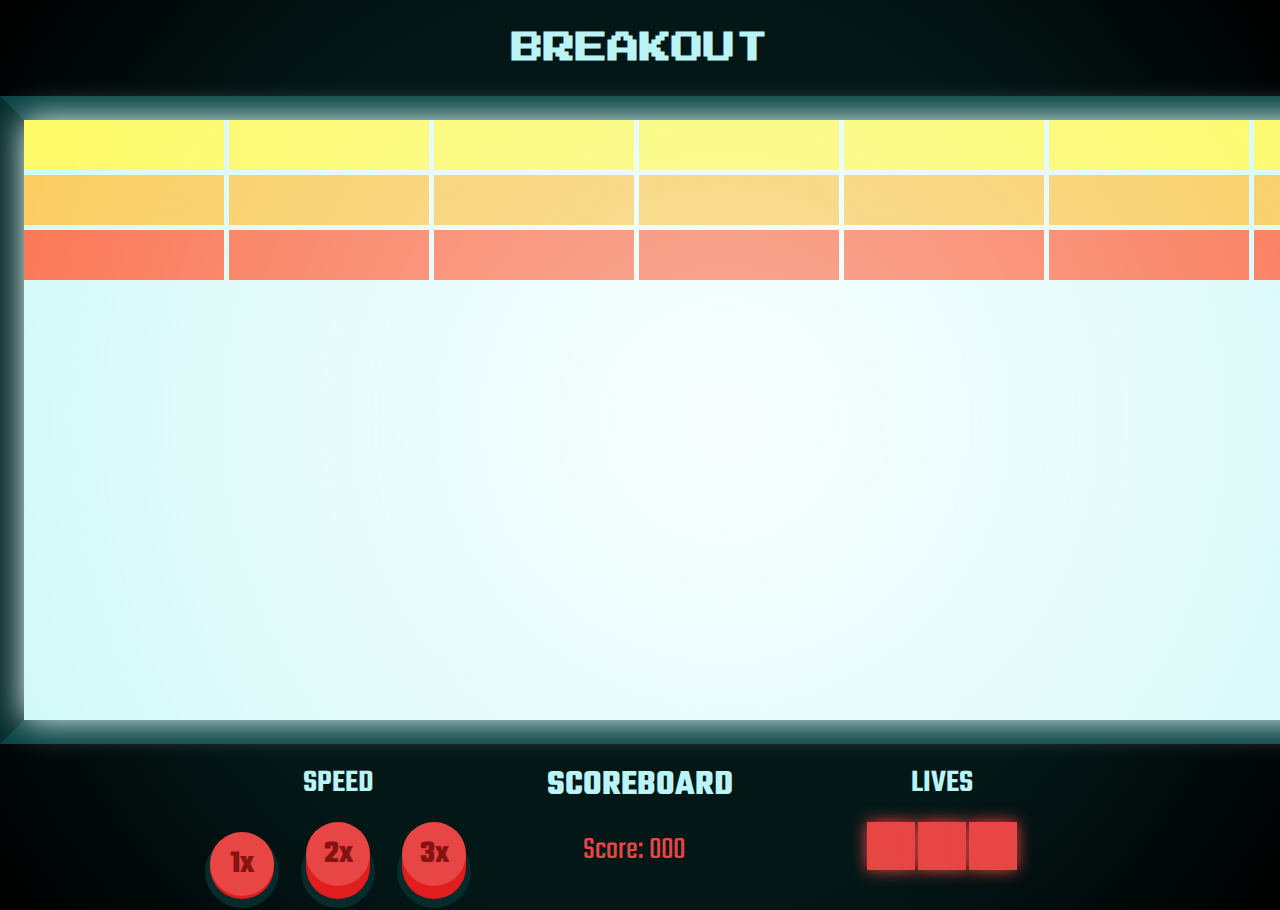
<file: index.html>
<!DOCTYPE html>
<HTML>
  <head>
        <link rel="stylesheet" href="style.css">
  </head>
  <body>
    <h1>Breakout</h1>
    <div id = "canvasContainer">
      <canvas id="projectCanvas" width = 1400px, height = 600px, style = "background: radial-gradient(circle, #f6fefe 0%, #d2f9f9 100%); 
        display: block; 
        margin: auto;
        position: absolute; 
        margin-left: max(var(--canvasBorder), calc(50% - 700px)); 
        z-index: 1; 
        top: var(--canvasBorder);"></canvas>
    </div>
    <footer>
    <div class = "footerElement" id = "speedContainer">
      <h3 id = 'Speed'>Speed</h3>
      <label for = "btn1x"><h4>1x</h4>
        <input type = "radio" id = "btn1x" name = "speedBtn" value = "1x" checked="checked" onclick = "btnSpeed(id, 'btn2x', 'btn3x')">
      </label><!--
      --><label for="btn2x"><h4>2x</h4>
        <input type="radio" id = "btn2x" name="speedBtn" value="2x" onclick = "btnSpeed(id, 'btn1x', 'btn3x', 'btn10x')">
      </label><!--
      --><label for="btn3x"><h4>3x</h4>
        <input type="radio" id="btn3x" name = "speedBtn" value="3x" onclick = "btnSpeed(id, 'btn1x', 'btn2x', 'btn10x')">
      </label>
    </div>
    <div class = "footerElement" id = "scoreboard">
      <h2>Scoreboard</h2>
      <span id = 'scoreContainer'>Score:<p id = "score">000</p></span>
    </div>
    <div class = "footerElement" id = "heartsContainer">
      <h3>Lives</h3>
      <div class = "heart" id = "heart1"></div><!--
      --><div class = "heart" id = "heart2"></div><!--
      --><div class = "heart" id = "heart3"></div>
    </div>
  </footer>
  </body>
  <script src="script.js"></script>
</HTML>
</file>
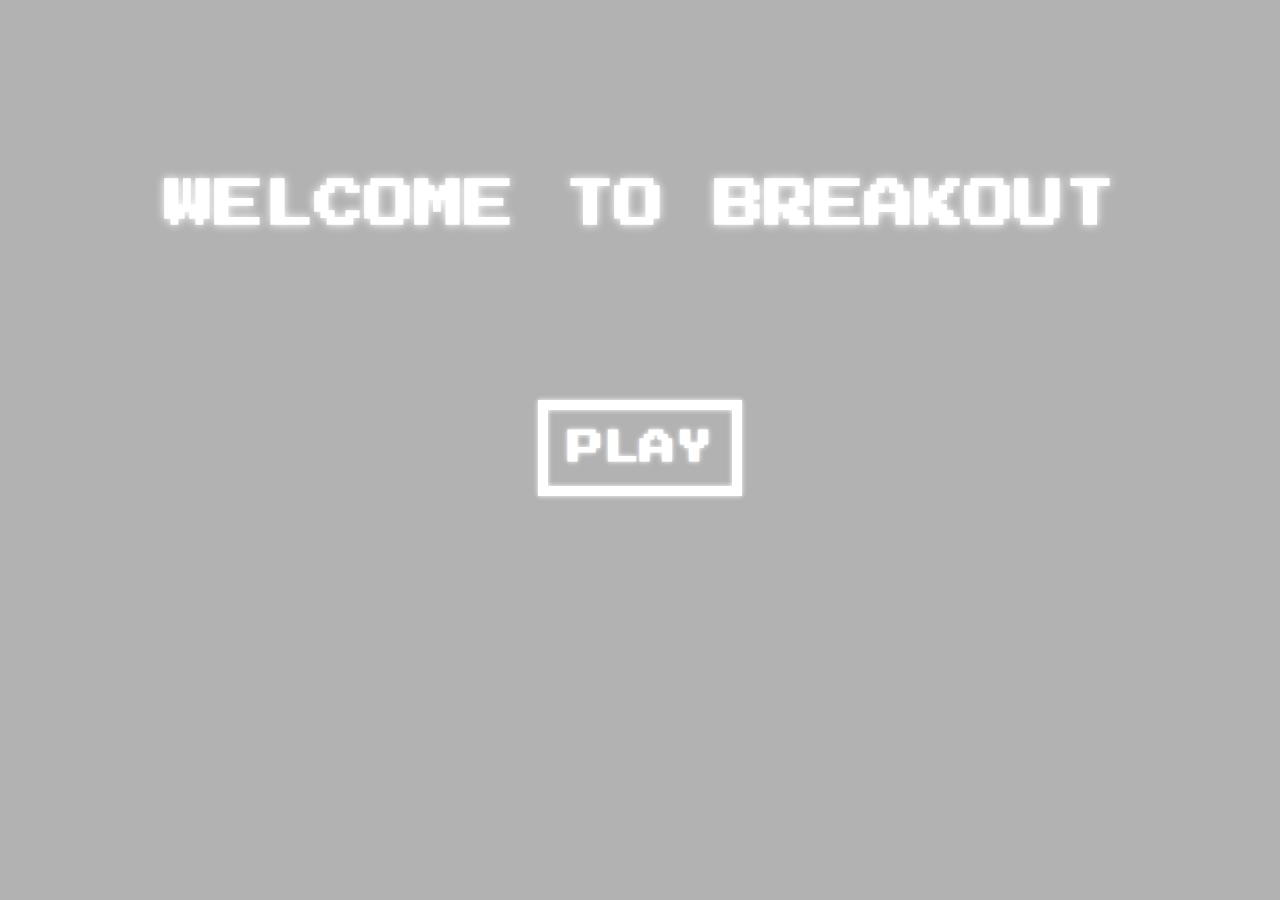
<file: start.html>
<!DOCTYPE html>
<HTML>
  <head>
      <style>
          @import url('https://fonts.googleapis.com/css2?family=Press+Start+2P&display=swap');
          * {
            margin: 0;
          }
          /*@font-face {
            font-family: 'arcade';
            src: url('arcade.ttf'); /* IE9 Compat Modes */
          /*}*/
          body {
            background-image: url('https://wallpaperaccess.com/full/782955.jpg');
            text-align: center;
          }
          body::before {
            position: absolute;
            width: 100%;
            height: 100%;
            top: 0;
            left: 0;
            content: '';
            background: black;
            opacity: 0.3;
            z-index: -1;
          }
          h1 {
            margin: 1em;
            color: white; 
            font-size: 50px; 
            font-family: 'Press Start 2P', cursive;
            text-transform: uppercase;
            text-shadow: 0 0 0.2em white;
            margin-top: 20vh;
          }
          a {
            display: inline-block;
            border: 10px solid white;
            margin: 5em;
            padding: 20px;
            background: none;
            //margin-top: 300px;
            color: white; 
            text-decoration: none; 
            font-size: 24px; 
            font-family: 'Press Start 2P', cursive;
            text-transform: uppercase;
            text-shadow: 0 0 0.2em white;
            box-shadow: inset 0 0 0.2em white, 0 0 0.2em white;

            //transition: background-color 100ms ease-in, color 100ms ease-in;
          }
          a:hover {
            background: white;
            color: black;
            //text-shadow: none;
            //text-shadow: 1px 1px 2px rgba(255, 255, 255, 0.8), 0 0 0 #222;
            text-shadow: 0 0 0.08em black;
            box-shadow: 0 0 0.4em white;
            mix-blend-mode: lighten;
            color: transparent;
          }
        </style>
  </head>
<body>
    <h1>Welcome to BreakOut</h1>
    <a href = 'index.html'><h2>Play</h2></a>
</body>
</HTML>
</file>
<file: style.css>
@import url('https://fonts.googleapis.com/css2?family=Press+Start+2P&display=swap');
@import url('https://fonts.googleapis.com/css2?family=Teko:wght@400;600&display=swap');
* {
  margin: 0;
  padding: 0;
}
:root {
  --transition: 0.3s cubic-bezier(0,.88,.61,2);
  --canvasBorder: 1.5em;
}
body {
  background: radial-gradient(circle, #031717 60%, black 100%);
  color: #bbf4f6;
  font-family: 'Teko', sans-serif;
  font-weight: 400;
}
h1 {
  padding: 1em;
  font-size: 2em;
  font-family: 'Press Start 2P', cursive;
  text-align: center;
  text-transform: uppercase;
}
h2 {
  font-size: 2.25em;
  text-transform: uppercase;
}
h3 {
  font-size: 2em;
  font-weight: 600;
  text-transform: uppercase;
}
#scoreContainer {
  display: inline-block;
  font-size: 2em;
  margin: 0.5em;
  color: #e74645;
}
#score {
  display: inline-block;
  text-align: left;
  vertical-align: bottom;
  margin-left: 0.2em;
  width: 1.5em;
}
.heart {
  margin: 1em 0.1em;
  width: 3em;
  height: 3em;
  background: #e74645;
  box-shadow: 0 0 1em #e74645;
  /*background-image: url('https://cdn.pixabay.com/photo/2017/09/23/16/33/pixel-heart-2779422_1280.png');
  /*from https://developer.mozilla.org/en-US/docs/Web/CSS/background-size*/
  /*background-size: contain;*/
  display: inline-block;

  transition: background 300ms cubic-bezier(.41,-0.86,.39,.99), box-shadow 300ms cubic-bezier(.41,-0.86,.39,.99);
}
/*#testBtn {
  margin: 10px;
  font-size: 20px;
  border: 2px solid black;
}
.test {
  border: 2px solid black;
  display: none;
}*/
.footerElement {
  display: inline-block;
  vertical-align: top;
  position: relative;
  height: 150px;
  width: 300px;
  //overflow: hidden;
}
footer {
  user-select: none;
  display: block;
  text-align: center;
  padding-top: 1em;
}
#canvasContainer {
  --outerGlow: #f6fefe;
  --innerGlow: rgba(246,254,254,0.4);
  height: calc(600px + var(--canvasBorder));
  padding-bottom: var(--canvasBorder);
  position: relative;
}
/*canvas glow*/
#canvasContainer::after {
  background: transparent;
  content: '';
  width: 1400px;
  height: 600px;
  z-index: 3;
  display: block;
  position: absolute;
  top: var(--canvasBorder);
  box-shadow: 0 0 2em var(--outerGlow);
  margin-left: max(var(--canvasBorder), calc(50% - 700px));
}
/*canvas border and inner "glow"*/
#canvasContainer::before {
  //background: transparent;
  background: radial-gradient(circle, var(--innerGlow) 0%, rgba(0,0,0,0) 100%);
  //mix-blend-mode: lighten;
  content: '';
  width: 1400px;
  height: 600px;
  z-index: 2;
  display: block;
  position: absolute;
  top: 0px;
  /*box-shadow: 0 0 2em #f6fefe;*/
  margin-left: max(var(--canvasBorder), calc(50% - 700px));
  border-left: var(--canvasBorder) solid #062d2d;
  border-top: var(--canvasBorder) solid #094343;
  border-bottom: var(--canvasBorder) solid #094343;
  border-right: var(--canvasBorder) solid #062d2d;
  left: calc(-1 * var(--canvasBorder));
}
/*top of button*/
input {
  appearance: none;
  position: absolute;
  background: #e74645;
  border: none;
  font-size: 32px;
  width: 2em;
  height: 2em;
  top: 0;
  left: 0;
  border-radius: 50%;

  transition: top var(--transition);
}
label {
  position: relative;
  display: inline-block;
  background: none;
  border: none;
  font-size: 2em;
  width: 2em;
  height: 2em;
  margin: 0.5em;
  bottom: 0;
  text-align: center;
}
label h4 {
  position: absolute;
  width: 2em;
  z-index: 2;
  color: #871212;
  top: 50%;
  transform: translateY(-50%);

  transition: top var(--transition);
}
/*middle of button*/
input::before {
  content: '';
  width: 2em;
  height: 0.4em;
  background: #e21d1d;
  position: absolute;
  left: 0;
  top: 1em;
  z-index: -1;

  transition: height var(--transition);
}
/*bottom of button*/
label::before {
  content: '';
  height: 2em;
  width: 2em;
  border-radius: 50%;
  position: absolute;
  background: #e21d1d;
  left: 0;
  top: 0.4em;
  z-index: -2;

  transition-property: none;
}
/*base of button*/
label::after {
  content: '';
  position: absolute;
  display: block;
  box-sizing: content-box;
  background: #062b2d;
  border: none;
  border-radius: 50%;
  overflow: hidden;
  height: 2.3em;
  width: 2.3em;
  left: -0.15em;
  top: 0.4em;
  z-index: -3;
}
input:checked{
  top: 0.3em;
}
input:checked::after {
  transition-property: none;
  top: 0.2em;
}
input:checked::before {
  transition: height var(--transition);
  height: 0.1em;
}
label[for="btn1x"] h4 {
  top: calc(50% + 0.3em);
}
</file>
